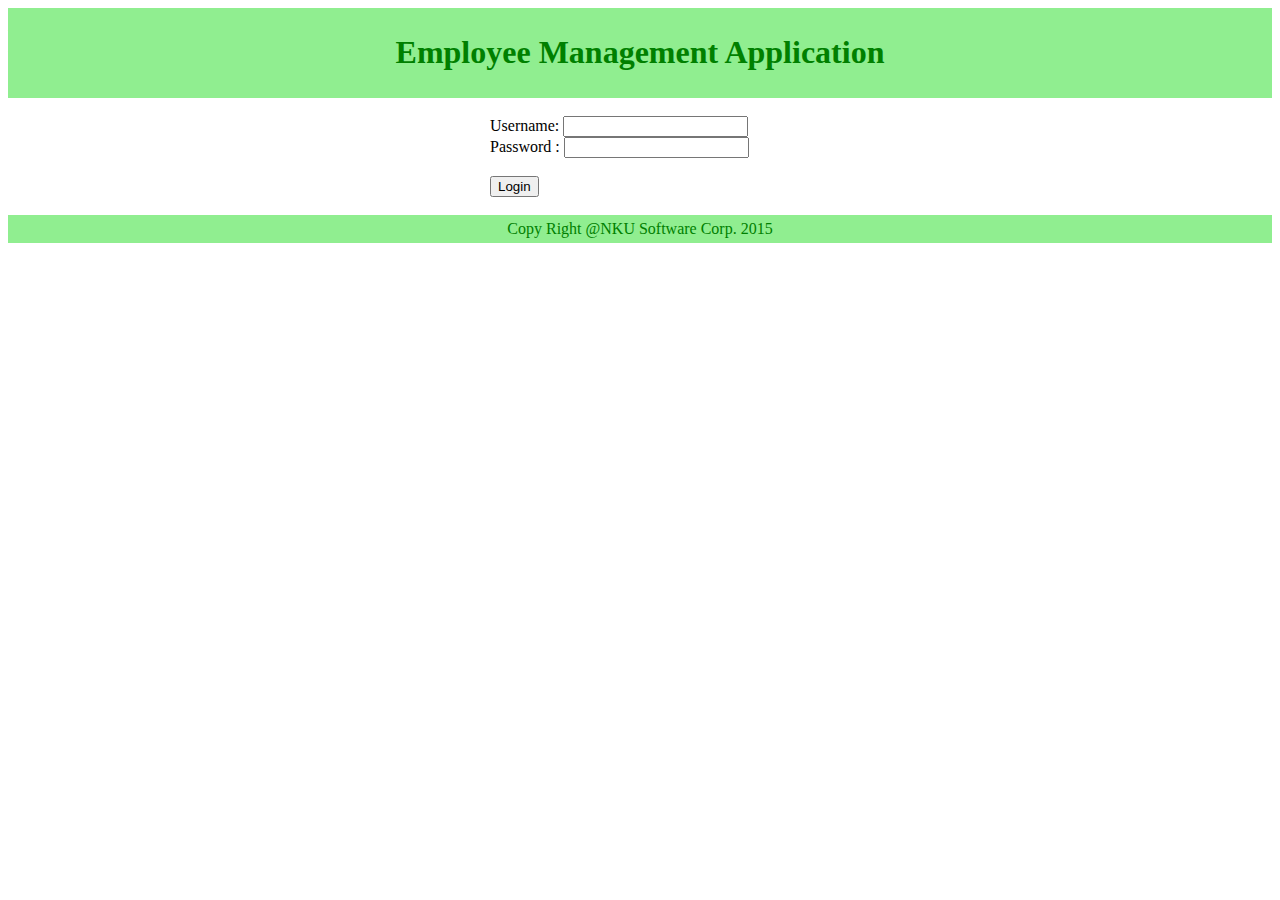
<file: src/main/webapp/index.html>
<html>
<head>
    <title></title>
    <script src="view/js/lib/jquery-1.11.3.js"></script>
    <script>
    $(function(){
      $("#header").load("view/html/header.html");
      $("#footer").load("view/html/footer.html");
    });
</script>
</head>
<body>
<div id="header"></div>
<form method="post" action="FrontControllerServlet.do">
    <br>
    Username:
    <input type="text" name="username">
    <br>
    Password :
    <input type="password" name="pwd">
    <br>
    <br>
    <input type="submit" value="Login">
    <br>
    <br>
</form>
<div id="footer"></div>
</body>
</html>
</file>
